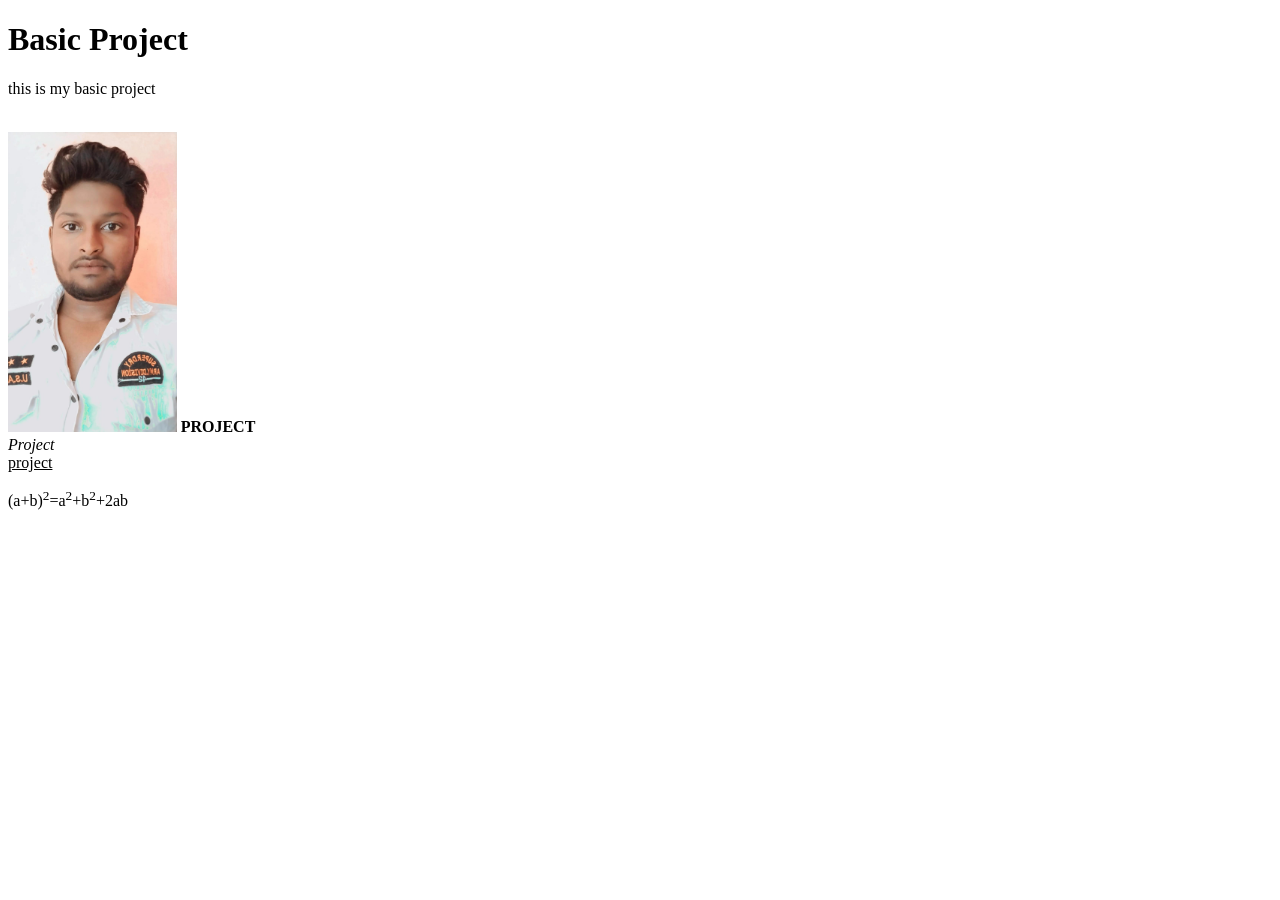
<file: Desktop/html prpject/lavel2.html>
<!DOCTYPE html>
<html lang="en">
<head>
    <meta charset="UTF-8">
    <meta name="viewport" content="width=device-width, initial-scale=1.0">
    <title>Testing</title>
</head>
<body>
<h1>Basic Project</h1>
<P>this is my basic project</P><br>
<img src="shivam.jpg" height="300px"<br>


<b>PROJECT</b><br>
<I>Project</I><br>
<U>project</U><br>

<P>(a+b)<sup>2</sup>=a<sup>2</sup>+b<sup>2</sup>+2ab</P>

</body>
</html>
</file>
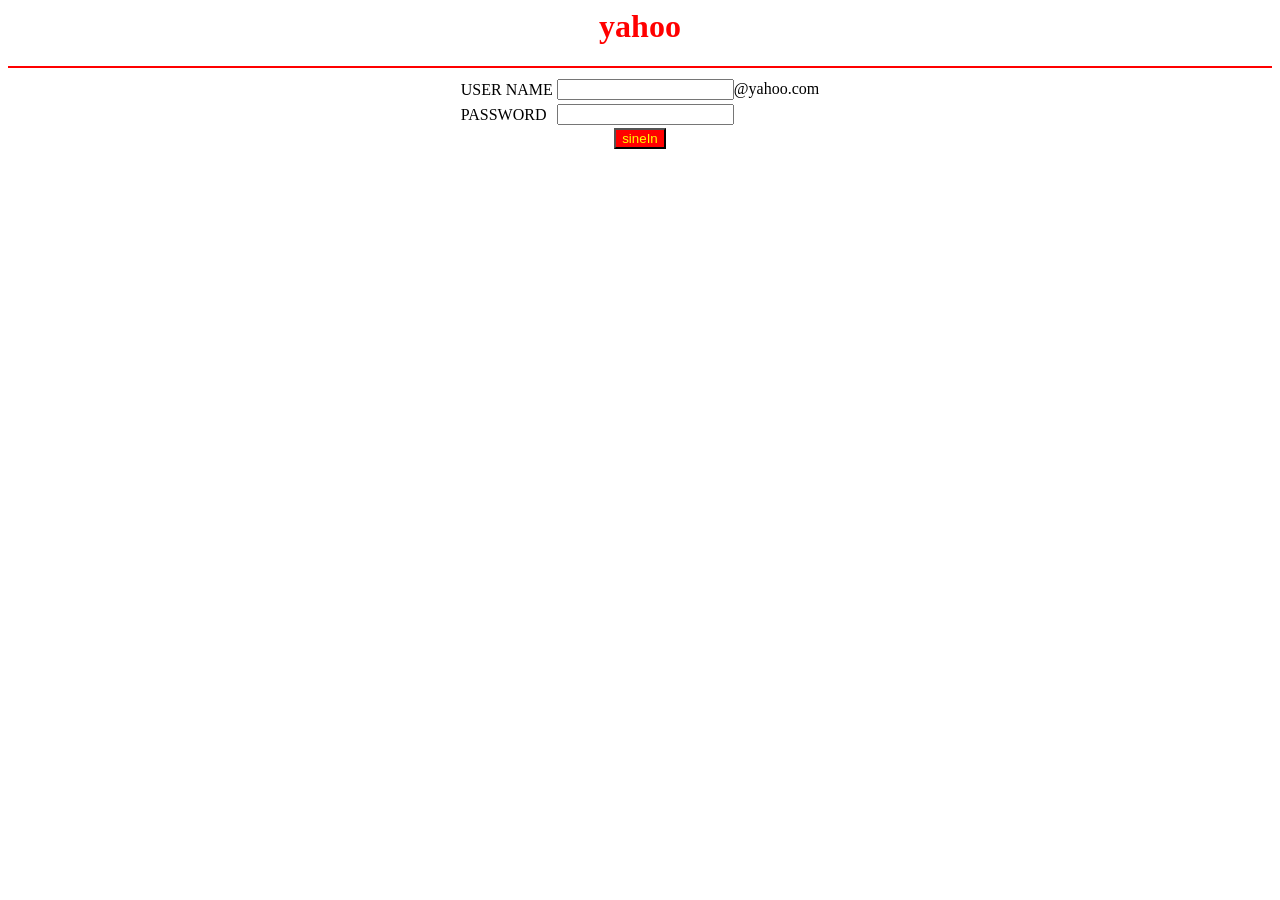
<file: Desktop/html prpject/project.html>
<html>
<body>
<div >
   <h1 style="color: red; text-align: center;"> 
    yahoo
   </h1>
</div>
<hr color=red>
<center>
<form name=f>
<table bg color=skyblue>
<tr>
<td>USER NAME</td>
<td><input type=text name=n>@yahoo.com</td>
</td>
<tr>
<td>PASSWORD</td>
<td><input type="password"name=p></td>
</tr>
</table>
<input type=button value="sineIn"style="background-color:red;color:yellow;">
</body>
</html>
</file>
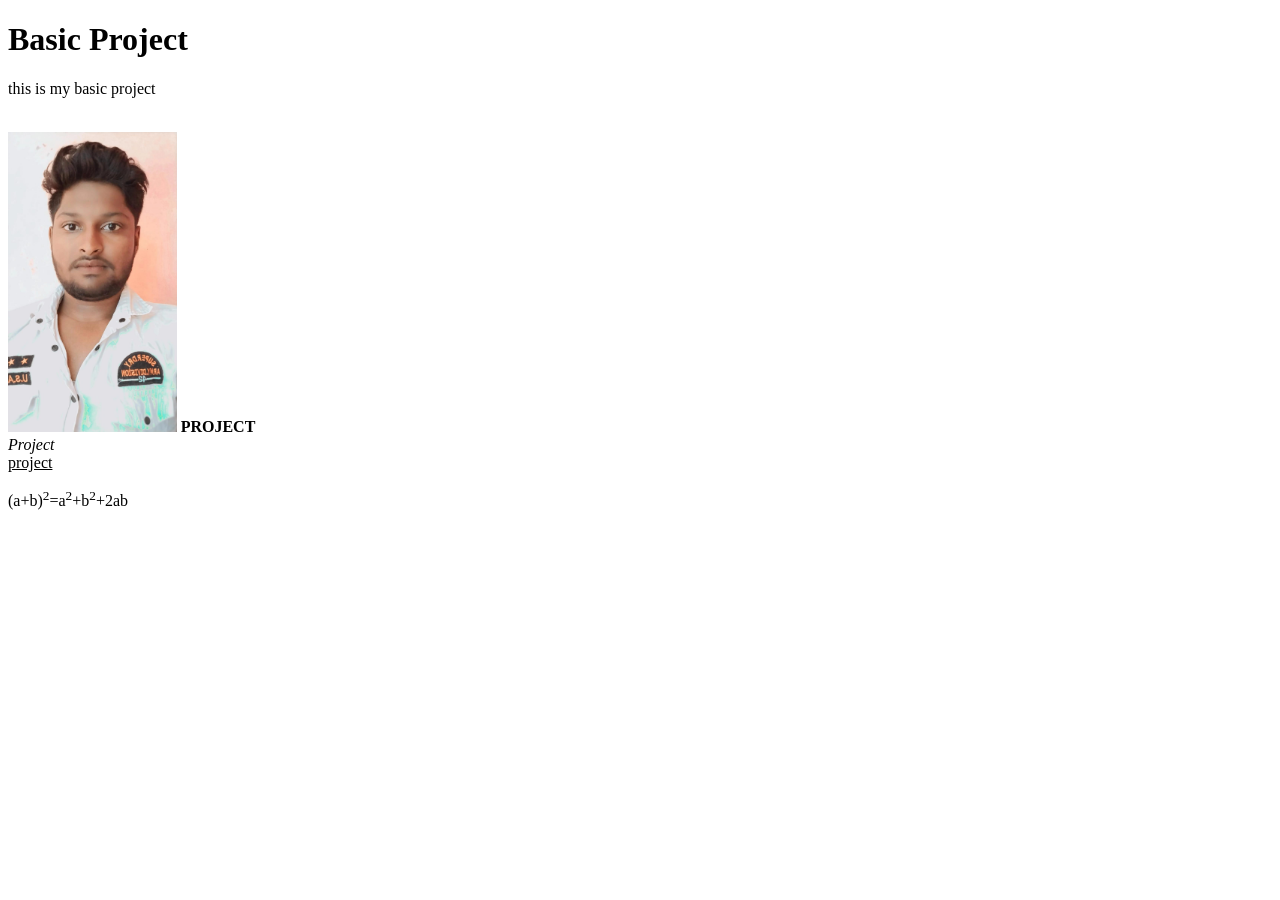
<file: Desktop/html prpject/testing.html>
<!DOCTYPE html>
<html lang="en">
<head>
    <meta charset="UTF-8">
    <meta name="viewport" content="width=device-width, initial-scale=1.0">
    <title>Testing</title>
</head>
<body>
<h1>Basic Project</h1>
<P>this is my basic project</P><br>
<img src="shivam.jpg" height="300px"<br>


<b>PROJECT</b><br>
<I>Project</I><br>
<U>project</U><br>

<P>(a+b)<sup>2</sup>=a<sup>2</sup>+b<sup>2</sup>+2ab</P>

</body>
</html>
</file>
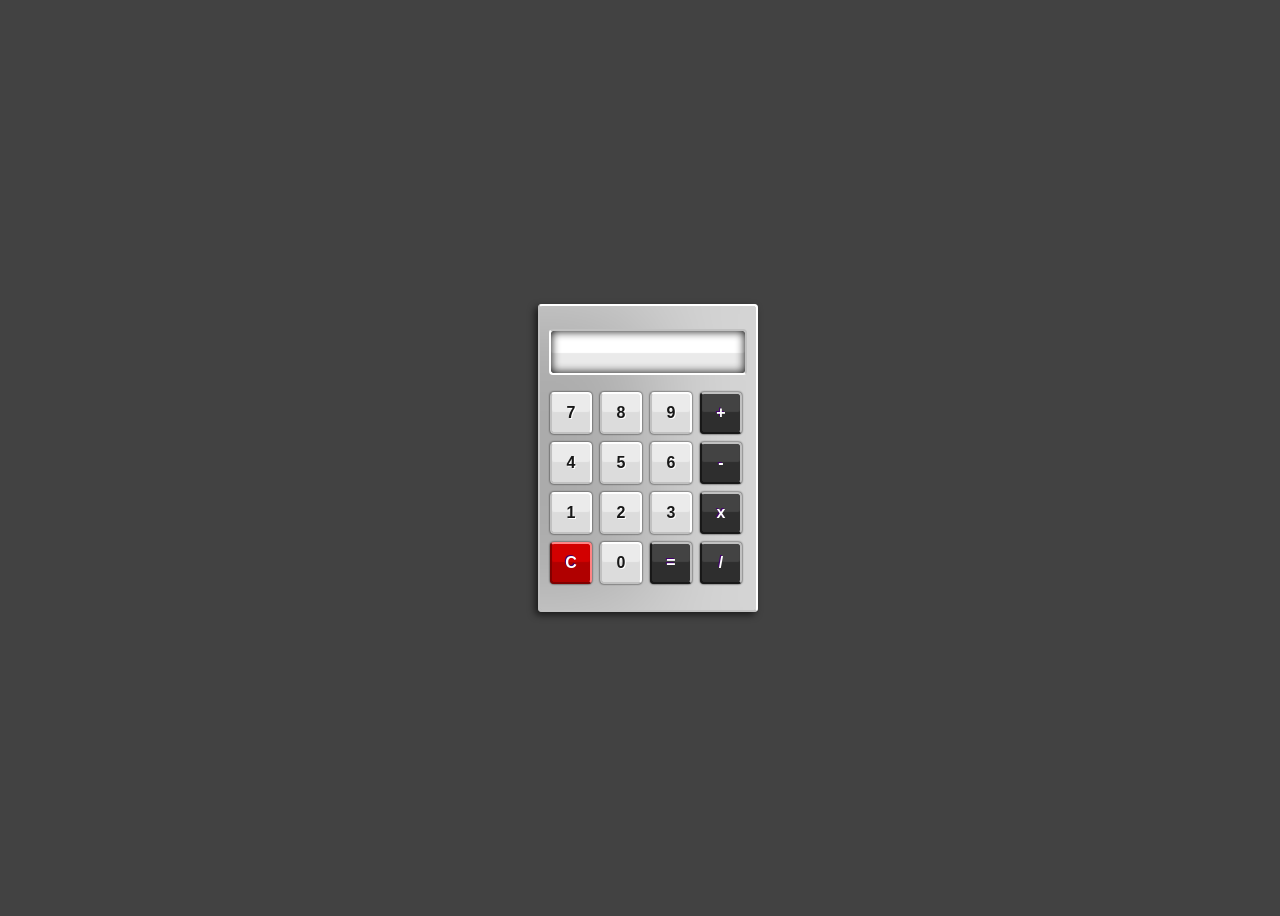
<file: Desktop/html/calculator.html>
<!DOCTYPE html>
<html lang="en">
  <head>
    <title>Home</title>
    <meta charset="UTF-8" />
    <meta name="viewport" content="width=device-width" />
    <link rel="stylesheet" href="calculator.css" />
  </head>
  <body>
  <div class="container">
	<fieldset id="container">
		<form name="calculator">

			<input id="display" type="text" name="display" readonly>

			<input class="button digits" type="button" value="7" onclick="calculator.display.value += '7'">
			<input class="button digits" type="button" value="8" onclick="calculator.display.value += '8'">
			<input class="button digits" type="button" value="9" onclick="calculator.display.value += '9'">
			<input class="button mathButtons" type="button" value="+" onclick="calculator.display.value += ' + '">
			<br>
			<input class="button digits" type="button" value="4" onclick="calculator.display.value += '4'">
			<input class="button digits" type="button" value="5" onclick="calculator.display.value += '5'">
			<input class="button digits" type="button" value="6" onclick="calculator.display.value += '6'">
			<input class="button mathButtons" type="button" value="-" onclick="calculator.display.value += ' - '">
			<br>
			<input class="button digits" type="button" value="1" onclick="calculator.display.value += '1'">
			<input class="button digits" type="button" value="2" onclick="calculator.display.value += '2'">
			<input class="button digits" type="button" value="3" onclick="calculator.display.value += '3'">
			<input class="button mathButtons" type="button" value="x" onclick="calculator.display.value += ' * '">
			<br>
			<input id="clearButton" class="button" type="button" value="C" onclick="calculator.display.value = ''">
			<input class="button digits" type="button" value="0" onclick="calculator.display.value += '0'">
			<input class="button mathButtons" type="button" value="=" onclick="calculator.display.value = eval(calculator.display.value)">
			<input class="button mathButtons" type="button" value="/" onclick="calculator.display.value += ' / '">
		</form>
	</fieldset>
</div>
  </body>
</html>
</file>
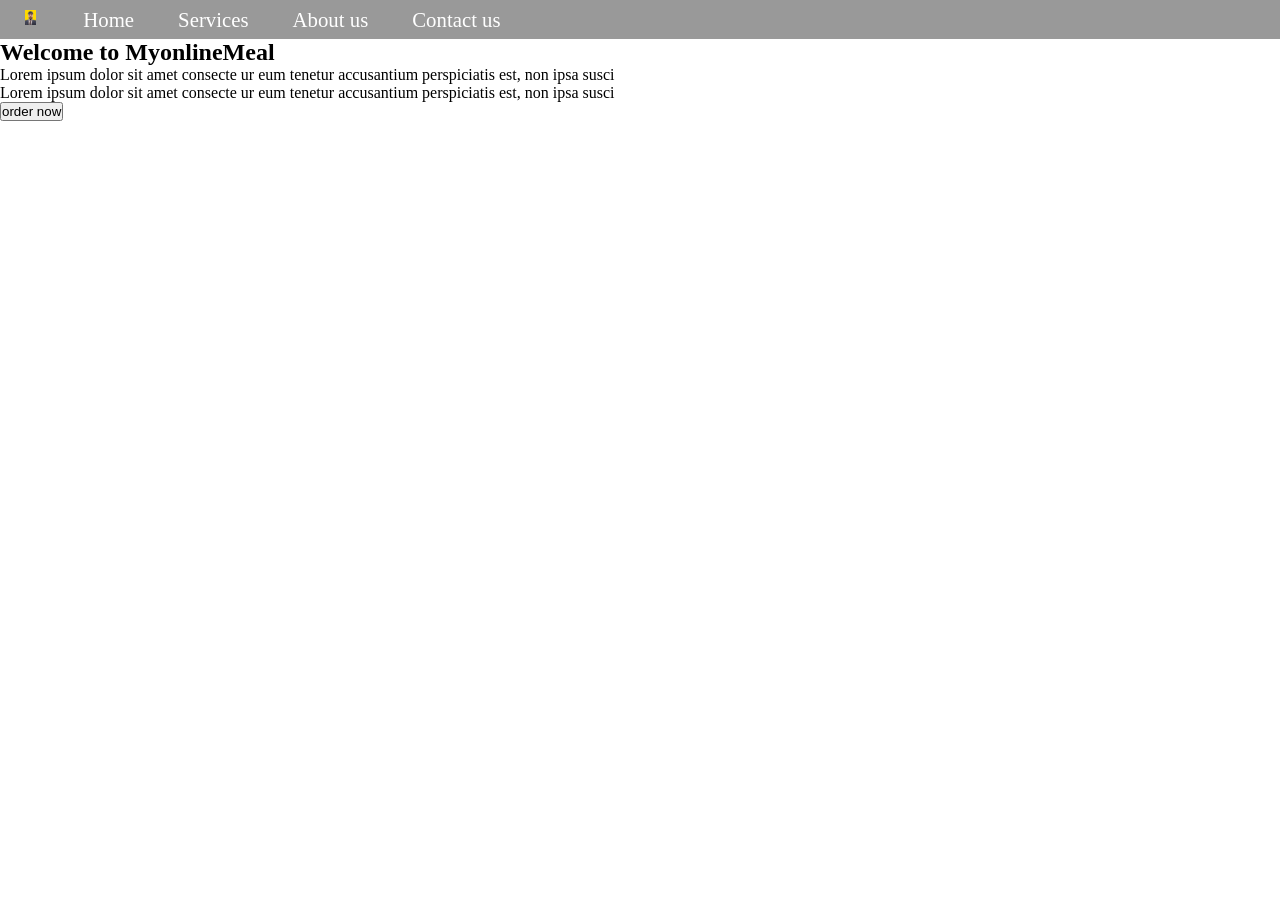
<file: Desktop/html/foodwebsite.html>
<!DOCTYPE html>
<html lang="en">
<head>
    <meta charset="UTF-8">
    <meta name="viewport" content="width=device-width, initial-scale=1.0">
    <title>Best Online Food Delivery Service in India | MyOnlineMeal.com</title>
    <link rel="stylesheet" href="css/style..css">
</head>
<body>
   <nav id="navbar">
    <div id="logo">
        <img src="image/s.jpg" alt="MyOnlineMeal.com">
    </div>
    <ul>
        <li class="item"><a href="#">Home</a></li>
        <li class="item"><a href="#">Services</a></li>
        <li class="item"><a href="#">About us</a></li>
        <li class="item"><a href="#">Contact us</a></li>
    </ul>
   </nav> 
   <section id="home">
    <h1 class="h-primary">Welcome to MyonlineMeal</h1>
    <p>Lorem ipsum dolor sit amet consecte
    ur eum tenetur accusantium perspiciatis est, non ipsa susci</p>
    <p>Lorem ipsum dolor sit amet consecte
        ur eum tenetur accusantium perspiciatis est, non ipsa susci</p>
      <button class="btn">order now</button>    
   </section>
</body>
</html>
</file>
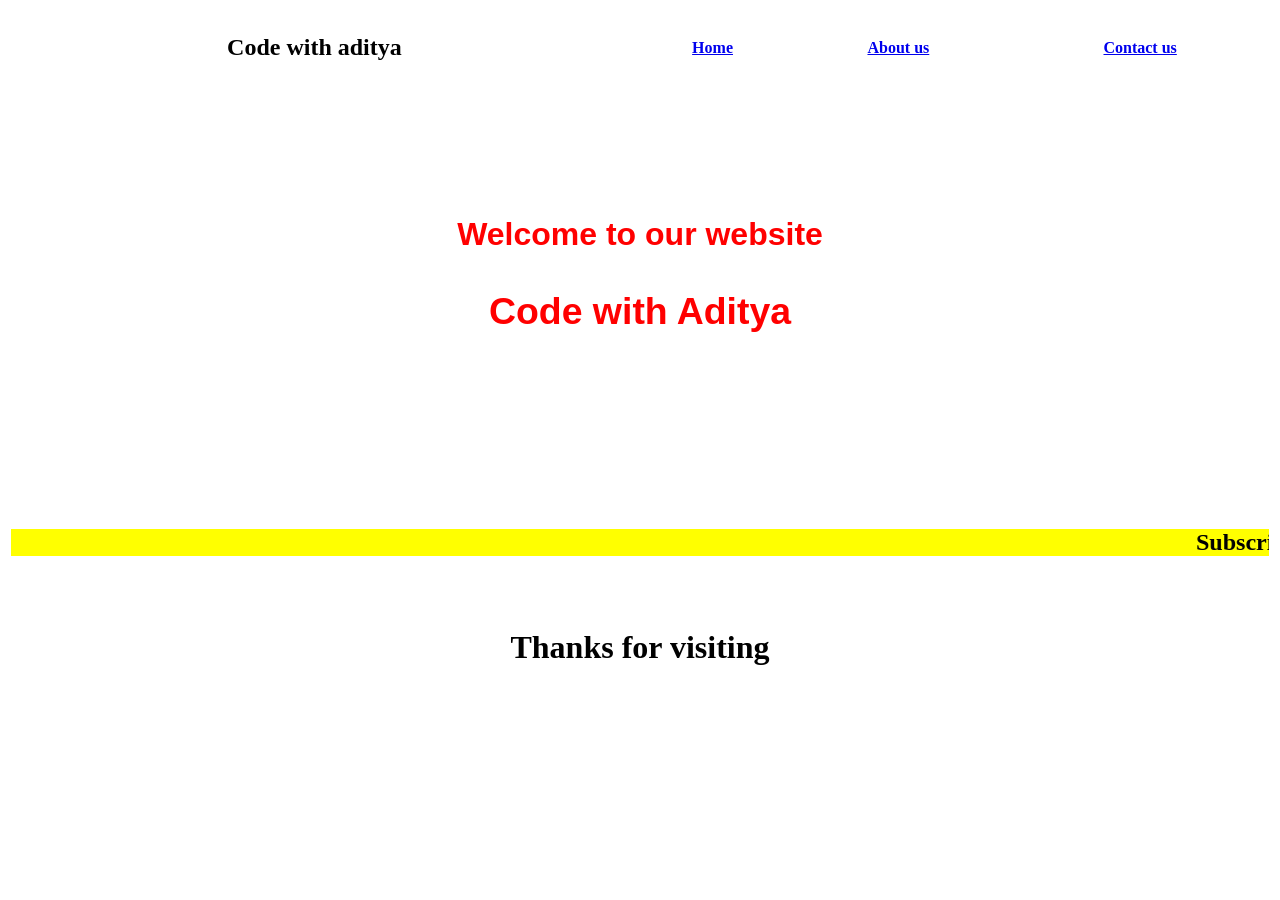
<file: Desktop/project in html/website.html>
<!DOCTYPE html>
<html lang="en">
<head>
    <meta charset="UTF-8">
    <meta name="viewport" content="width=device-width, initial-scale=1.0">
    <title>Document</title>
</head>
<body background="https://getwallpapers.com/wallpaper/full/d/c/7/1093077-nature-background-hd-2560x1600-windows-xp.jpg">
    <table border="0" width="100%" height="700px">
    <!---Row1-->
    <tr>
        <th><font size="5"face="Monoton">Code with aditya</font></th>
        <th></th>
        <th></th>
        <th><a href="#">Home</a></th>
        <th><a href="#">About us</a></th>
        <th><a href="#">Contact us</a></th>
    </tr>
      <!--Row2-->
     <tr>
        <th colspan="6">
            <font color="red" face="Helvetica"size="6"
            <h1>Welcome to our website</h1><br>
            <h3>Code with Aditya</h3>
        </font>
            </th>
     </tr>    
       <!---Row3-->
     <tr>
        <th colspan="6">
            <marquee bgcolor="yellow">
            <font size="5" color="Black" face="Aquire">Subscribe Now </font>
        </marquee>
        </th>
     </tr>
     <!---ROw4-->
     <tr>
        <th></th>
        <th></th>
        <th></th>
        <th></th>
        <th></th>
        <th></th>
    </tr>
    <!---Row5-->
    <tr>
        <th colspan="6">
        <font color="Black"> 
        <font size="6">Thanks for visiting</font>  
        </th>
    </tr>
     <!---Row6-->
     <tr>
        <th></th>
        <th></th>
        <th></th>
        <th></th>
        <th></th>
        <th></th>
    </tr>

    </table>
</body>
</html>
</file>
<file: Desktop/html/calculator.css>
body {
	background-color: #424242;
	font-family: Tahoma;
}

.container {
	display: flex;
	align-items: center;
	justify-content: center;
	height: 100vh;
	width: 100vw;
}

#container {
	width: 200px;
	padding: 8px 8px 20px 8px;
	margin: 20px auto;
	background-color: #ABABAB;
	border-radius: 4px;
	border-top: 2px solid #FFF;
	border-right: 2px solid #FFF;
	border-bottom: 2px solid #C1C1C1;
	border-left: 2px solid #C1C1C1;
	box-shadow: -3px 3px 7px rgba(0, 0, 0, .6), inset -100px 0px 100px rgba(255, 255, 255, .5);
}

#display {
	display: block;
	margin: 15px auto;
	height: 42px;
	width: 174px;
	padding: 0 10px;
	border-radius: 4px;
	border-top: 2px solid #C1C1C1;
	border-right: 2px solid #C1C1C1;
	border-bottom: 2px solid #FFF;
	border-left: 2px solid #FFF;
	background-color: #FFF;
	box-shadow: inset 0px 0px 10px #030303, inset 0px -20px 1px rgba(150, 150, 150, .2);
	font-size: 28px;
	color: #666;
	text-align: right;
	font-weight: 400;
}

.button {
	display: inline-block;
	margin: 2px;
	width: 42px;
	height: 42px;
	font-size: 16px;
	font-weight: bold;
	border-radius: 4px;
}

.mathButtons {
	margin: 2px 2px 6px 2px;
	color: #FFF;
	text-shadow: -1px -1px 0px #44006F;
	background-color: #434343;
	border-top: 2px solid #C1C1C1;
	border-right: 2px solid #C1C1C1;
	border-bottom: 2px solid #181818;
	border-left: 2px solid #181818;
	box-shadow: 0px 0px 2px #030303, inset 0px -20px 1px #2E2E2E;
}

.digits {
	color: #181818;
	text-shadow: 1px 1px 0px #FFF;
	background-color: #EBEBEB;
	border-top: 2px solid #FFF;
	border-right: 2px solid #FFF;
	border-bottom: 2px solid #C1C1C1;
	border-left: 2px solid #C1C1C1;
	border-radius: 4px;
	box-shadow: 0px 0px 2px #030303, inset 0px -20px 1px #DCDCDC;
}

.digits:hover,
.mathButtons:hover,
#clearButton:hover {
	background-color: #FFBA75;
	box-shadow: 0px 0px 2px #FFBA75, inset 0px -20px 1px #FF8000;
	border-top: 2px solid #FFF;
	border-right: 2px solid #FFF;
	border-bottom: 2px solid #AE5700;
	border-left: 2px solid #AE5700;
}

#clearButton {
	color: #FFF;
	text-shadow: -1px -1px 0px #44006F;
	background-color: #D20000;
	border-top: 2px solid #FF8484;
	border-right: 2px solid #FF8484;
	border-bottom: 2px solid #800000;
	border-left: 2px solid #800000;
	box-shadow: 0px 0px 2px #030303, inset 0px -20px 1px #B00000;
}
</file>
<file: Desktop/html/css/style..css>
/* CSS Reset */
*{
    margin: 0;
    padding: 0;
}

/*CSS variable*/
:root{
    --navbar-height: 59px;
}

/* Navagation Bar */
#navbar{
    display: flex;
    align-items: center;
}

/* Navigation Bar: Logo and Image */
#logo{
  margin: 5px 15px;
}

#logo img{
    height: 15px;
    margin: 5px 10px;
}

/* Navigation Bar: List Styling */
#navbar{
    position: relative;
}
#navbar ul{
    display: flex;
}

#navbar::before{
    content: "";
    background-color: black;
    position: absolute;
    height: 100%;
    width: 100%;
    z-index: -1;
    opacity: 0.4;
}
#navbar ul li{
    list-style:none;
    font-size:1.3rem;
}

#navbar ul li a{
    display: block;
    padding: 3px 22px;
    border-radius:20px;
    text-decoration: none;
}
#navbar ul li a{
    color: white;
    display: block;
    padding: 3px 22px;
    border-radius:20px;
    text-decoration: none;
}
#navbar ul li a:hover{
    color: black;
    background-color: white;
}
</file>
